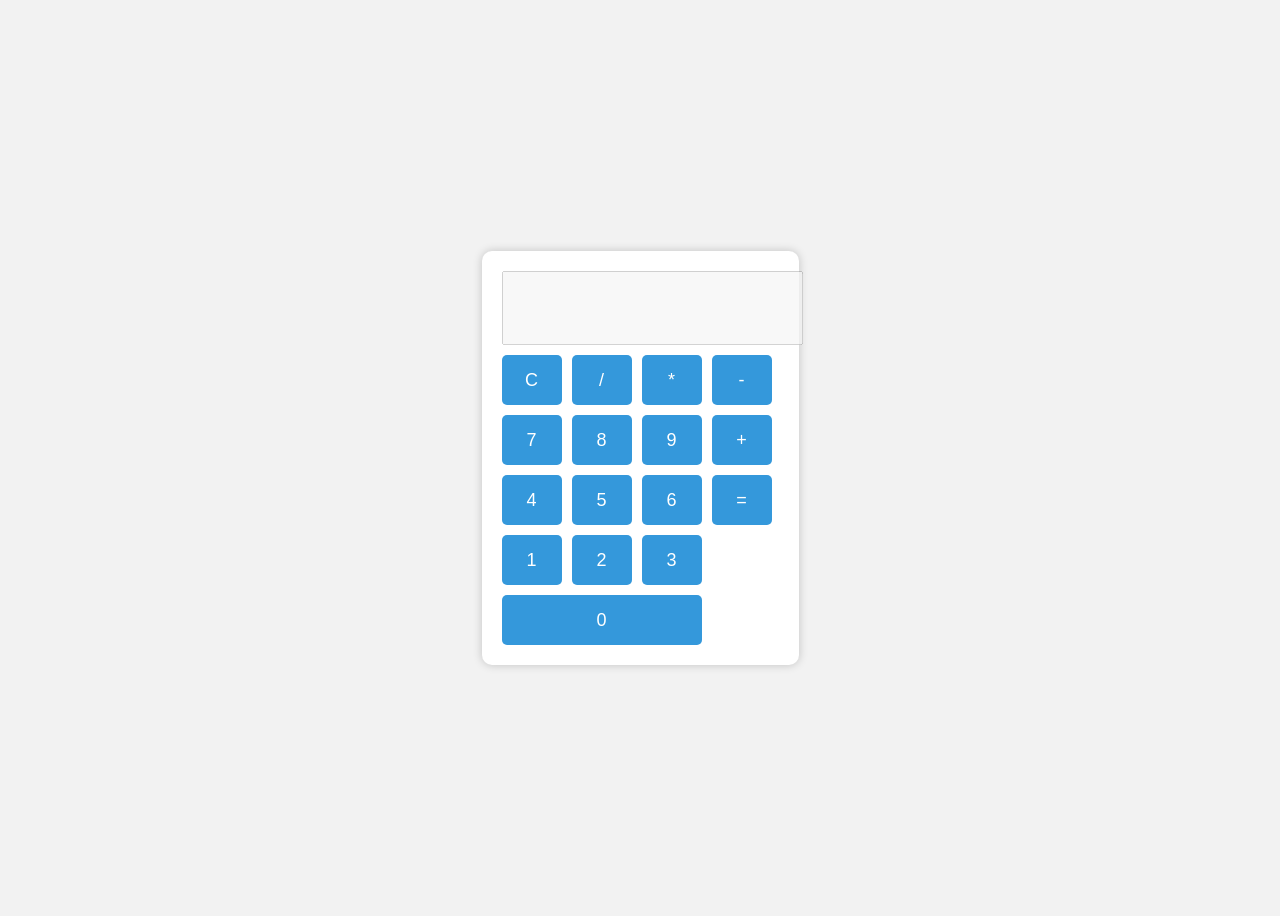
<file: lab-Task-3/index.html>
<!DOCTYPE html>
<html lang="en">
<head>
    <meta charset="UTF-8">
    <title>Simple Calculator</title>
    <link rel="stylesheet" href="style.css">
</head>
<body>

<div class="calculator">

    <input type="text" id="display" disabled>

    <div class="buttons">

        <button onclick="clearDisplay()">C</button>
        <button onclick="appendValue('/')">/</button>
        <button onclick="appendValue('*')">*</button>
        <button onclick="appendValue('-')">-</button>

        <button onclick="appendValue('7')">7</button>
        <button onclick="appendValue('8')">8</button>
        <button onclick="appendValue('9')">9</button>
        <button onclick="appendValue('+')">+</button>

        <button onclick="appendValue('4')">4</button>
        <button onclick="appendValue('5')">5</button>
        <button onclick="appendValue('6')">6</button>
        <button onclick="calculate()">=</button>

        <button onclick="appendValue('1')">1</button>
        <button onclick="appendValue('2')">2</button>
        <button onclick="appendValue('3')">3</button>

        <button onclick="appendValue('0')" class="zero">0</button>

    </div>

</div>

<script src="script.js"></script>

</body>
</html>
</file>
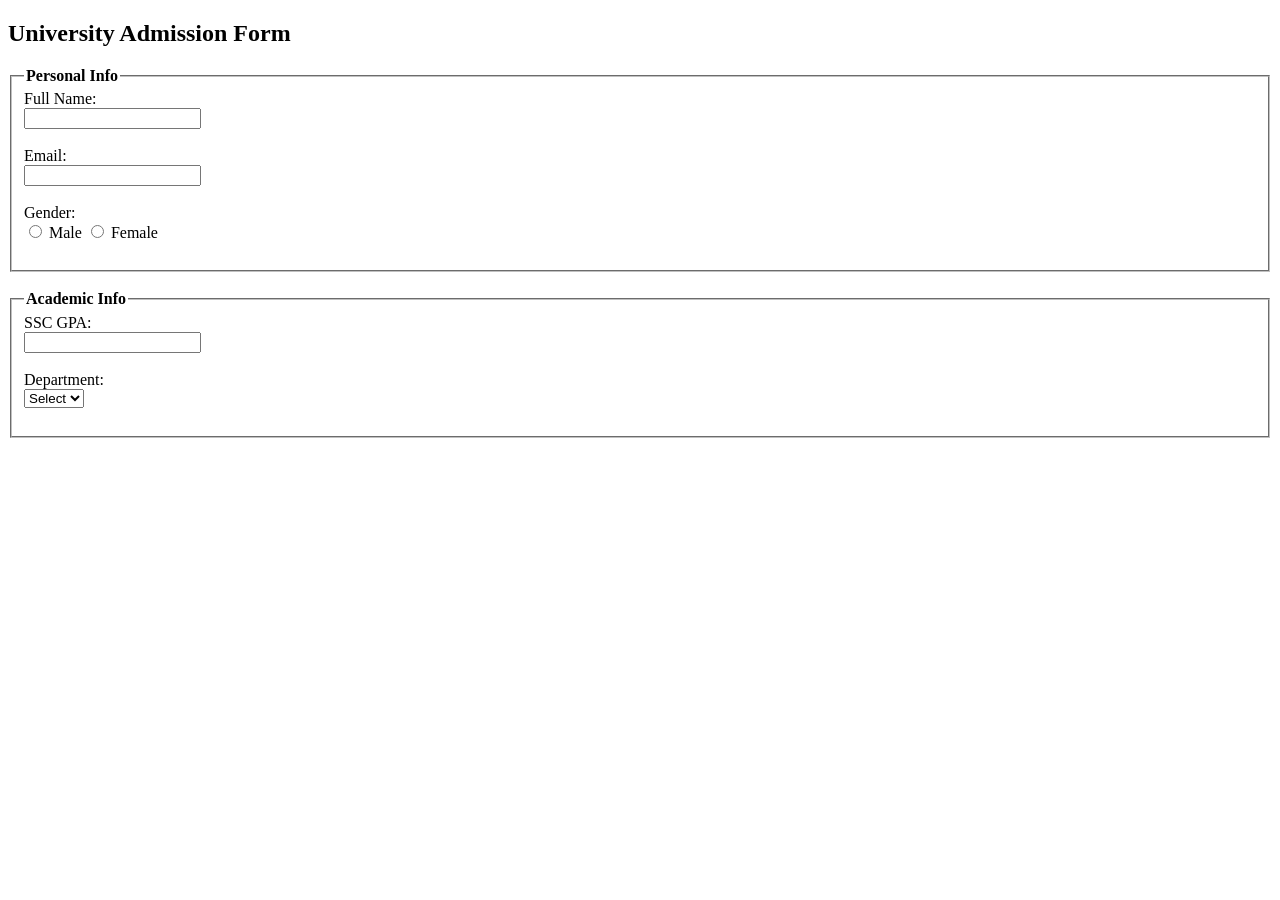
<file: Lt-2.html>
<!DOCTYPE html>
<html>
<head>
    <title>Admission Form</title>
</head>
<body>

<h2>University Admission Form</h2>

<form action="#" method="post">

    <fieldset>
        <legend><b>Personal Info</b></legend>

        Full Name:<br>
        <input type="text" name="fullname" maxlength="40" required><br><br>

        Email:<br>
        <input type="email" name="email" required><br><br>

        Gender:<br>
        <input type="radio" name="gender" value="Male" required> Male
        <input type="radio" name="gender" value="Female"> Female<br><br>
    </fieldset>

    <br>

    <fieldset>
        <legend><b>Academic Info</b></legend>

        SSC GPA:<br>
        <input type="text" name="Hsc" required><br><br>

        Department:<br>
        <select name="department" required>
            <option value="">Select</option>
            <option value="CSE">CSE</option>
            <option value="EEE">EEE</option>
            <option value="BBA">BBA</option>
        </select><br><br>
    </fieldset>

    <br>


</form>

</body>
</html>
</file>
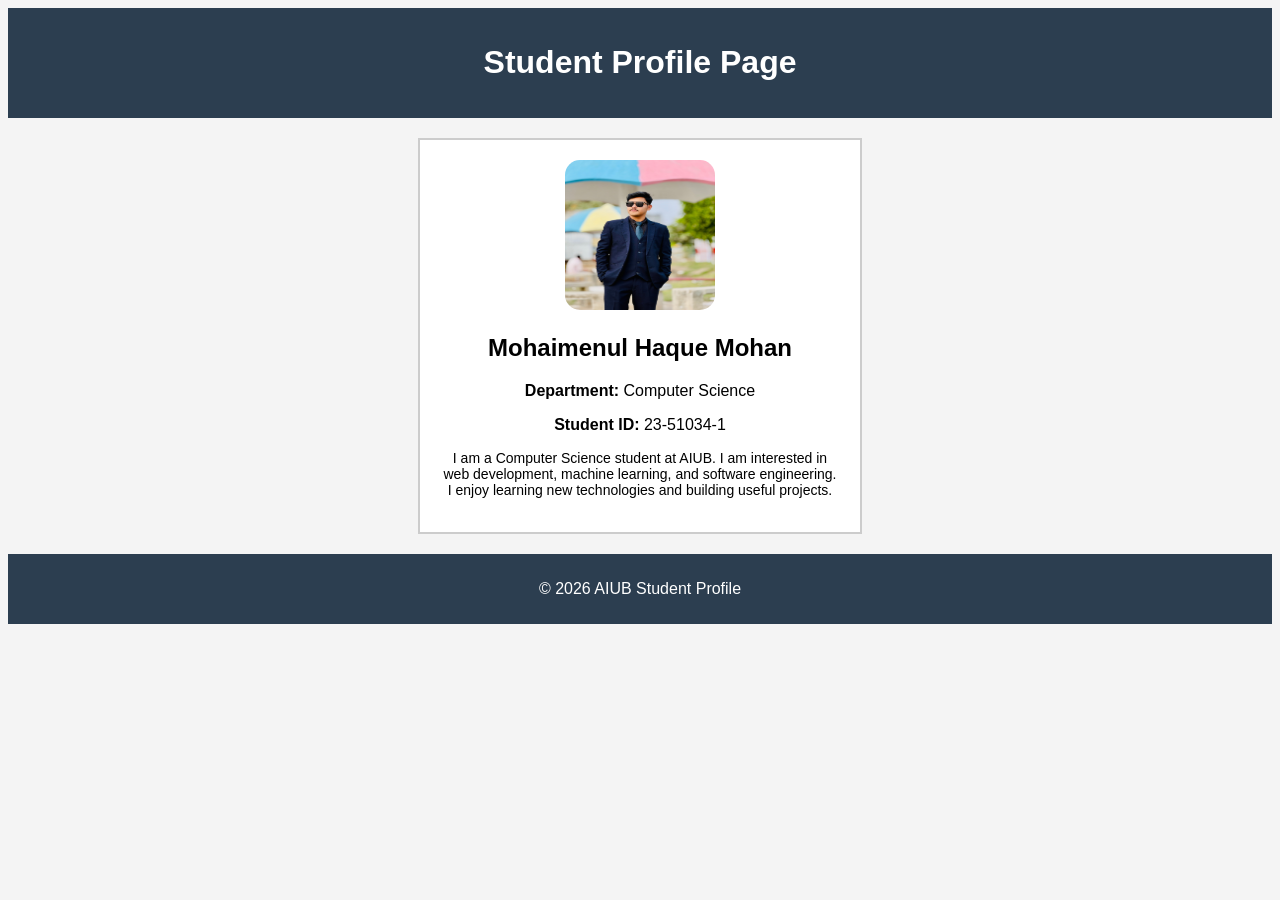
<file: profile.html>
<!DOCTYPE html>
<html>
<head>
    <title>Student Profile</title>
    <link rel="stylesheet" href="style.css">
</head>

<body>

<header>
    <h1>Student Profile Page</h1>
</header>

<div class="profile">

    <img src="student.jpg" alt="Student Photo">

    <h2>Mohaimenul Haque Mohan</h2>

    <p><strong>Department:</strong> Computer Science</p>
    <p><strong>Student ID:</strong> 23-51034-1</p>

    <p class="bio">
        I am a Computer Science student at AIUB. 
        I am interested in web development, machine learning,
        and software engineering. I enjoy learning new technologies 
        and building useful projects.
    </p>

</div>

<footer>
    <p>© 2026 AIUB Student Profile</p>
</footer>

</body>
</html>
</file>
<file: lab-Task-3/style.css>
body{
    display:flex;
    justify-content:center;
    align-items:center;
    height:100vh;
    background:#f2f2f2;
    font-family:Arial;
}

.calculator{
    background:white;
    padding:20px;
    border-radius:10px;
    box-shadow:0 0 10px rgba(0,0,0,0.2);
}

#display{
    width:100%;
    height:50px;
    font-size:20px;
    margin-bottom:10px;
    text-align:right;
    padding:10px;
}

.buttons{
    display:grid;
    grid-template-columns:repeat(4,60px);
    gap:10px;
}

button{
    height:50px;
    font-size:18px;
    border:none;
    background:#3498db;
    color:white;
    border-radius:5px;
    cursor:pointer;
}

button:hover{
    background:#2980b9;
}

.zero{
    grid-column: span 3;
}
</file>
<file: style.css>
body{
    font-family: Arial, sans-serif;
    background-color: #f4f4f4;
    text-align: center;
}


header{
    background-color: #2c3e50;
    color: white;
    padding: 15px;
    margin-bottom: 20px;
}


.profile{
    width: 400px;
    margin: auto;
    padding: 20px;
    border: 2px solid #ccc;
    background-color: #ffffff;
}

/* Image */
.profile img{
    width: 150px;
    height: 150px;
    border-radius: 15px;
}


.bio{
    font-size: 14px;
    margin-top: 10px;
}


footer{
    margin-top: 20px;
    padding: 10px;
    background-color: #2c3e50;
    color: white;
}
</file>
